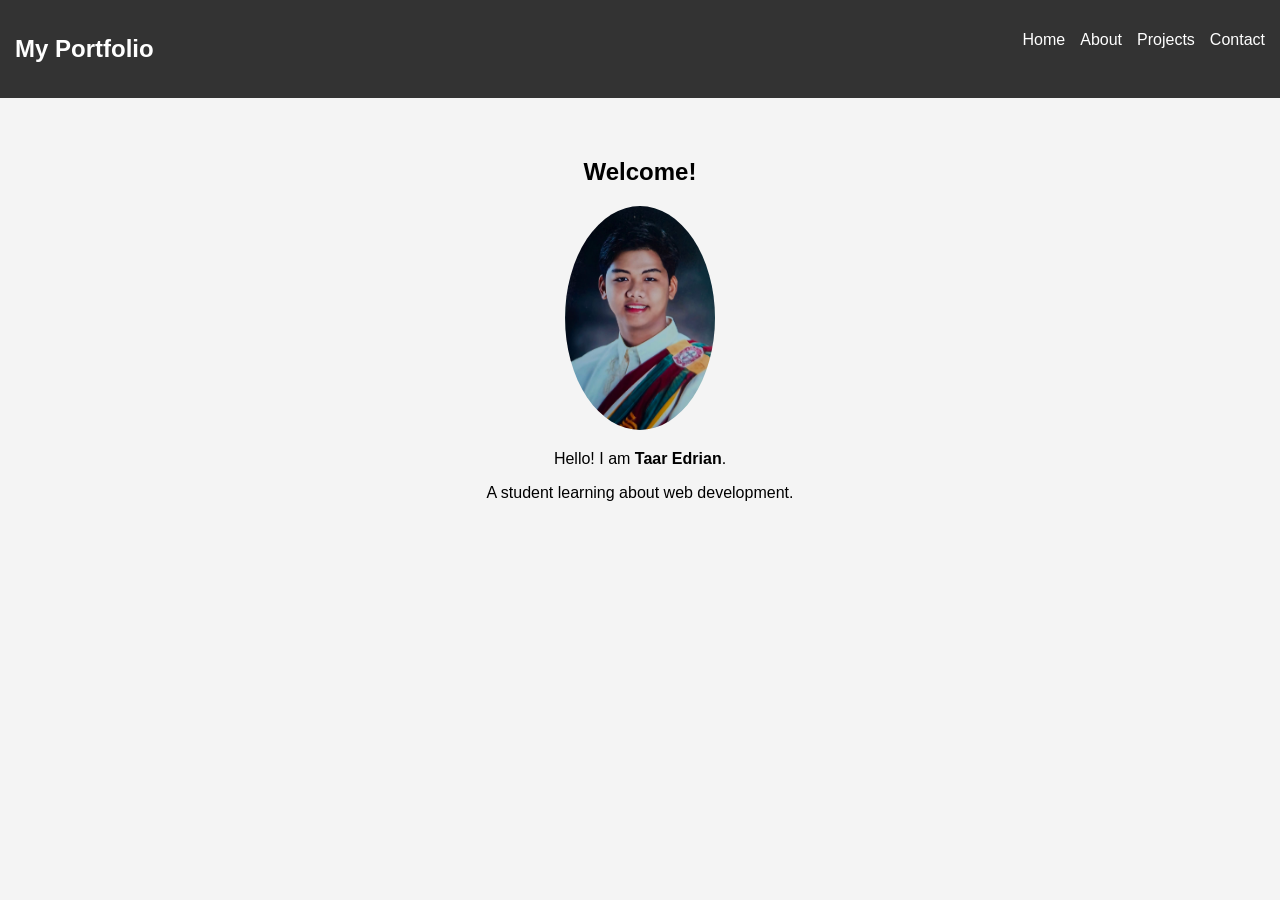
<file: index.html>
<!DOCTYPE html>
<html lang="en">
<head>
    <title>Home</title>
    <link rel="stylesheet" href="style.css">
</head>
<body>

<nav>
    <h2>My Portfolio</h2>
    <ul>
        <li><a href="index.html">Home</a></li>
        <li><a href="about.html">About</a></li>
        <li><a href="projects.html">Projects</a></li>
        <li><a href="contact.html">Contact</a></li>
    </ul>
</nav>

<section class="container">
    <h1>Welcome!</h1>
    <img src="profile.jpg" alt="Profile" class="profile">
    <p>Hello! I am <strong>Taar Edrian</strong>.</p>
    <p>A student learning about web development.</p>
</section>

</body>
</html>
</file>
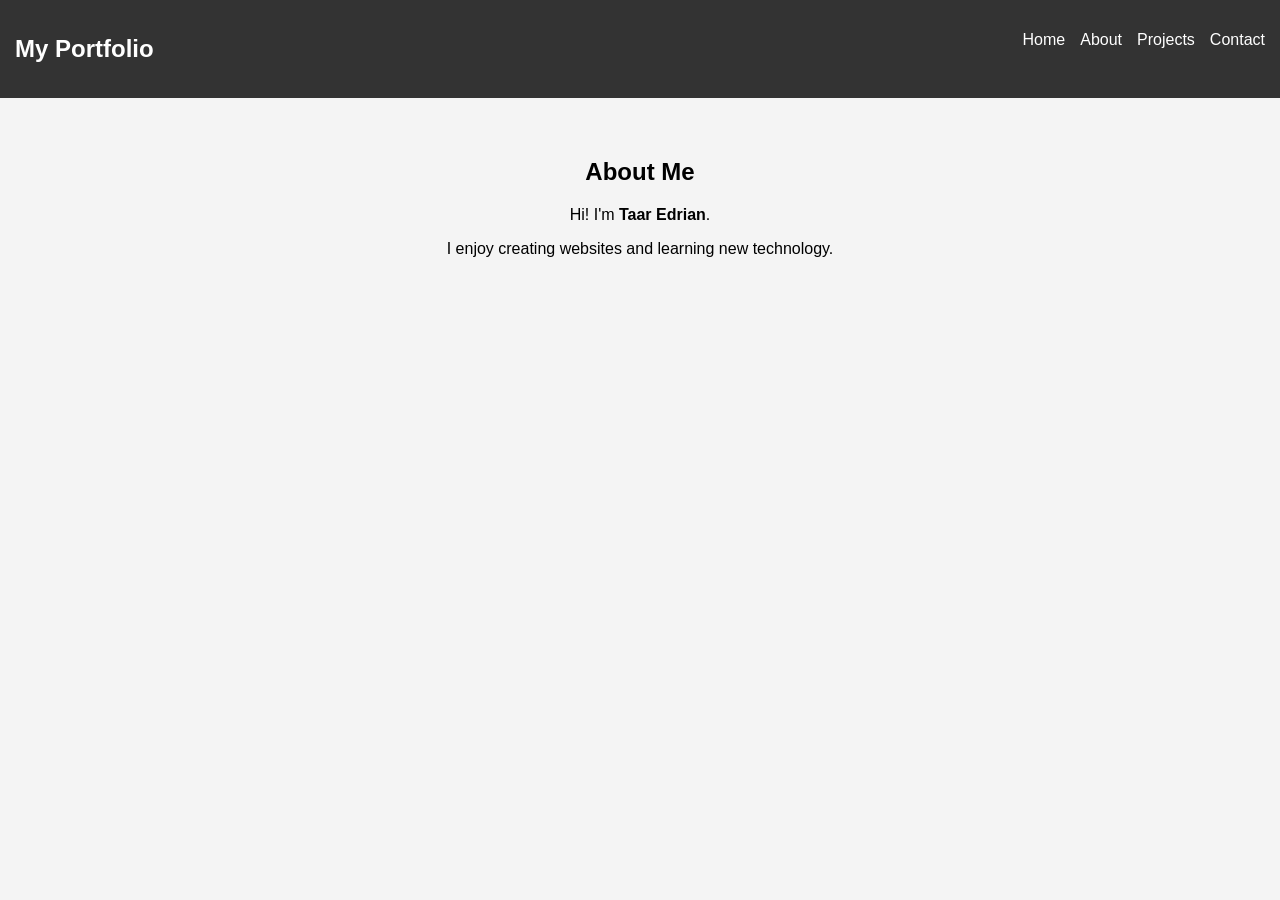
<file: about.html>
<!DOCTYPE html>
<html lang="en">
<head>
    <title>About Me</title>
    <link rel="stylesheet" href="style.css">
</head>
<body>

<nav>
    <h2>My Portfolio</h2>
    <ul>
        <li><a href="index.html">Home</a></li>
        <li><a href="about.html">About</a></li>
        <li><a href="projects.html">Projects</a></li>
        <li><a href="contact.html">Contact</a></li>
    </ul>
</nav>

<section class="container">
    <h1>About Me</h1>
    <p>Hi! I'm <strong>Taar Edrian</strong>.</p>
    <p>I enjoy creating websites and learning new technology.</p>
</section>

</body>
</html>
</file>
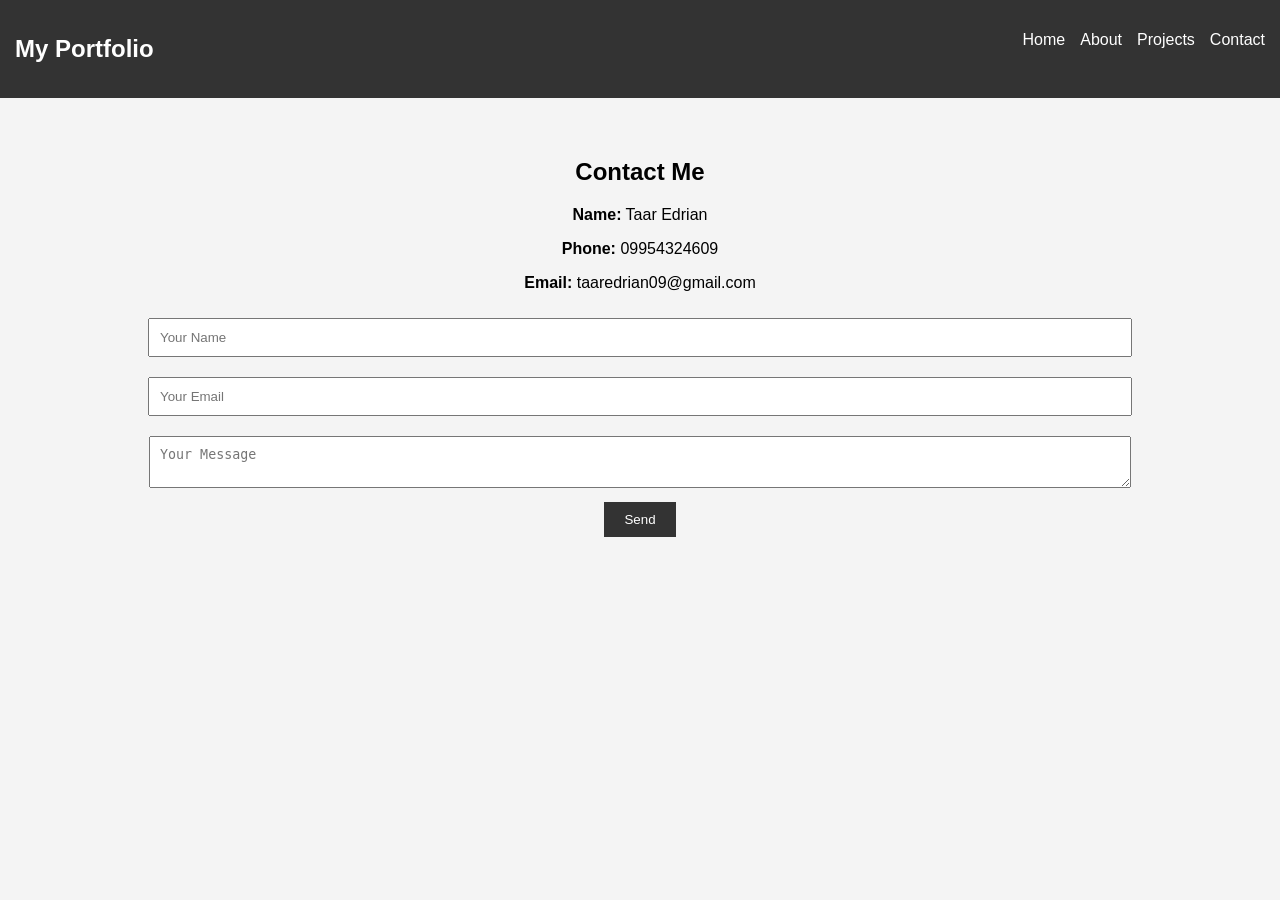
<file: contact.html>
<!DOCTYPE html>
<html lang="en">
<head>
    <title>Contact</title>
    <link rel="stylesheet" href="style.css">
</head>
<body>

<nav>
    <h2>My Portfolio</h2>
    <ul>
        <li><a href="index.html">Home</a></li>
        <li><a href="about.html">About</a></li>
        <li><a href="projects.html">Projects</a></li>
        <li><a href="contact.html">Contact</a></li>
    </ul>
</nav>

<section class="container">
    <h1>Contact Me</h1>

    <p><strong>Name:</strong> Taar Edrian</p>
    <p><strong>Phone:</strong> 09954324609</p>
    <p><strong>Email:</strong> taaredrian09@gmail.com</p>

    <form>
        <input type="text" placeholder="Your Name" required><br>
        <input type="email" placeholder="Your Email" required><br>
        <textarea placeholder="Your Message"></textarea><br>
        <button type="submit">Send</button>
    </form>
</section>

</body>
</html>
</file>
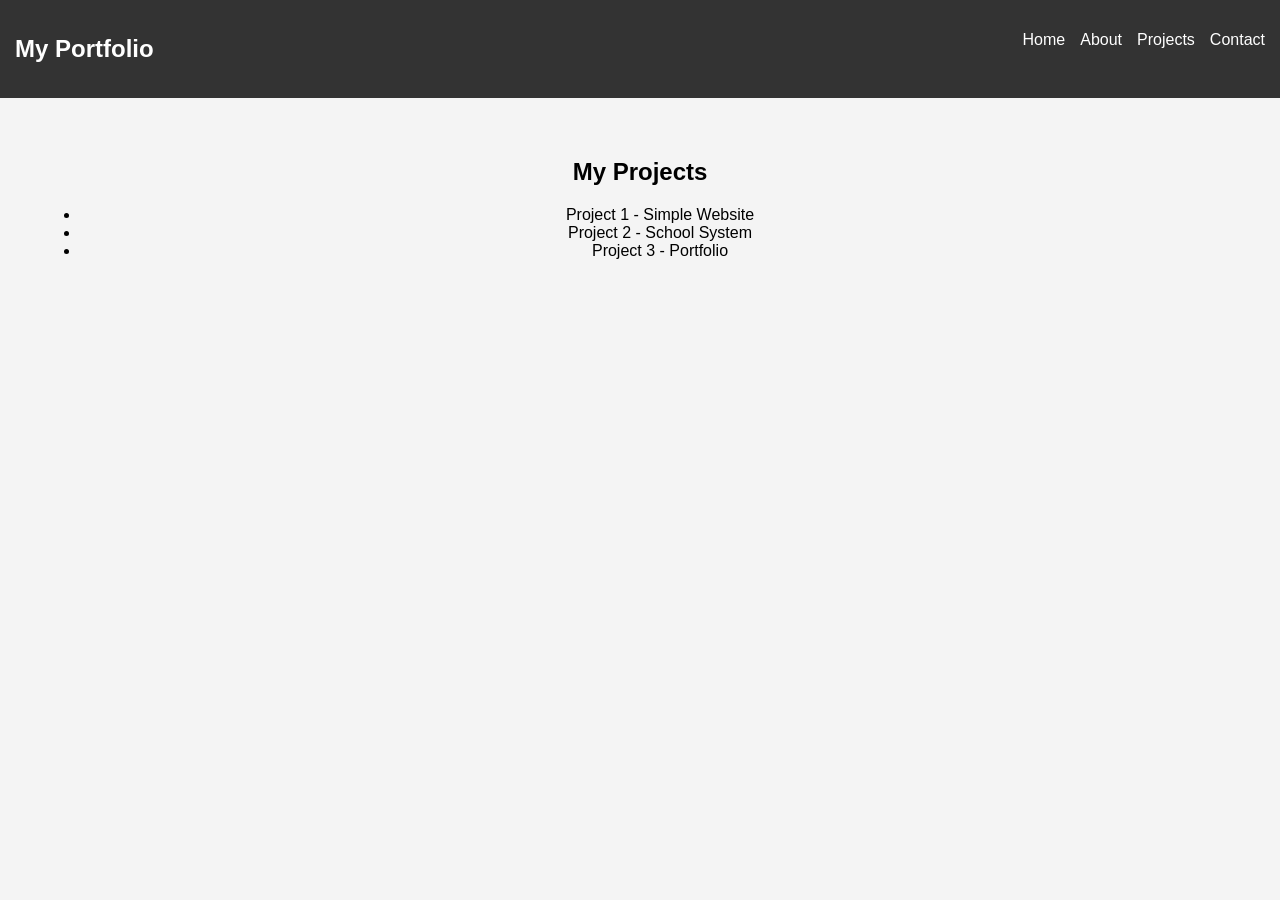
<file: projects.html>
<!DOCTYPE html>
<html lang="en">
<head>
    <title>Projects</title>
    <link rel="stylesheet" href="style.css">
</head>
<body>

<nav>
    <h2>My Portfolio</h2>
    <ul>
        <li><a href="index.html">Home</a></li>
        <li><a href="about.html">About</a></li>
        <li><a href="projects.html">Projects</a></li>
        <li><a href="contact.html">Contact</a></li>
    </ul>
</nav>

<section class="container">
    <h1>My Projects</h1>
    <ul>
        <li>Project 1 - Simple Website</li>
        <li>Project 2 - School System</li>
        <li>Project 3 - Portfolio</li>
    </ul>
</section>

</body>
</html>
</file>
<file: style.css>
body {
    font-family: Arial, sans-serif;
    margin: 0;
    background: #f4f4f4;
}

nav {
    background: #333;
    color: white;
    padding: 15px;
    display: flex;
    justify-content: space-between;
}

nav ul {
    list-style: none;
    display: flex;
    gap: 15px;
}

nav a {
    color: white;
    text-decoration: none;
}

nav a:hover {
    color: yellow;
}

.container {
    text-align: center;
    padding: 40px;
}

.profile {
    width: 150px;
    border-radius: 50%;
}

form input, form textarea {
    width: 80%;
    padding: 10px;
    margin: 10px 0;
}

button {
    padding: 10px 20px;
    background: #333;
    color: white;
    border: none;
}

button:hover {
    background: #555;
}
</file>
